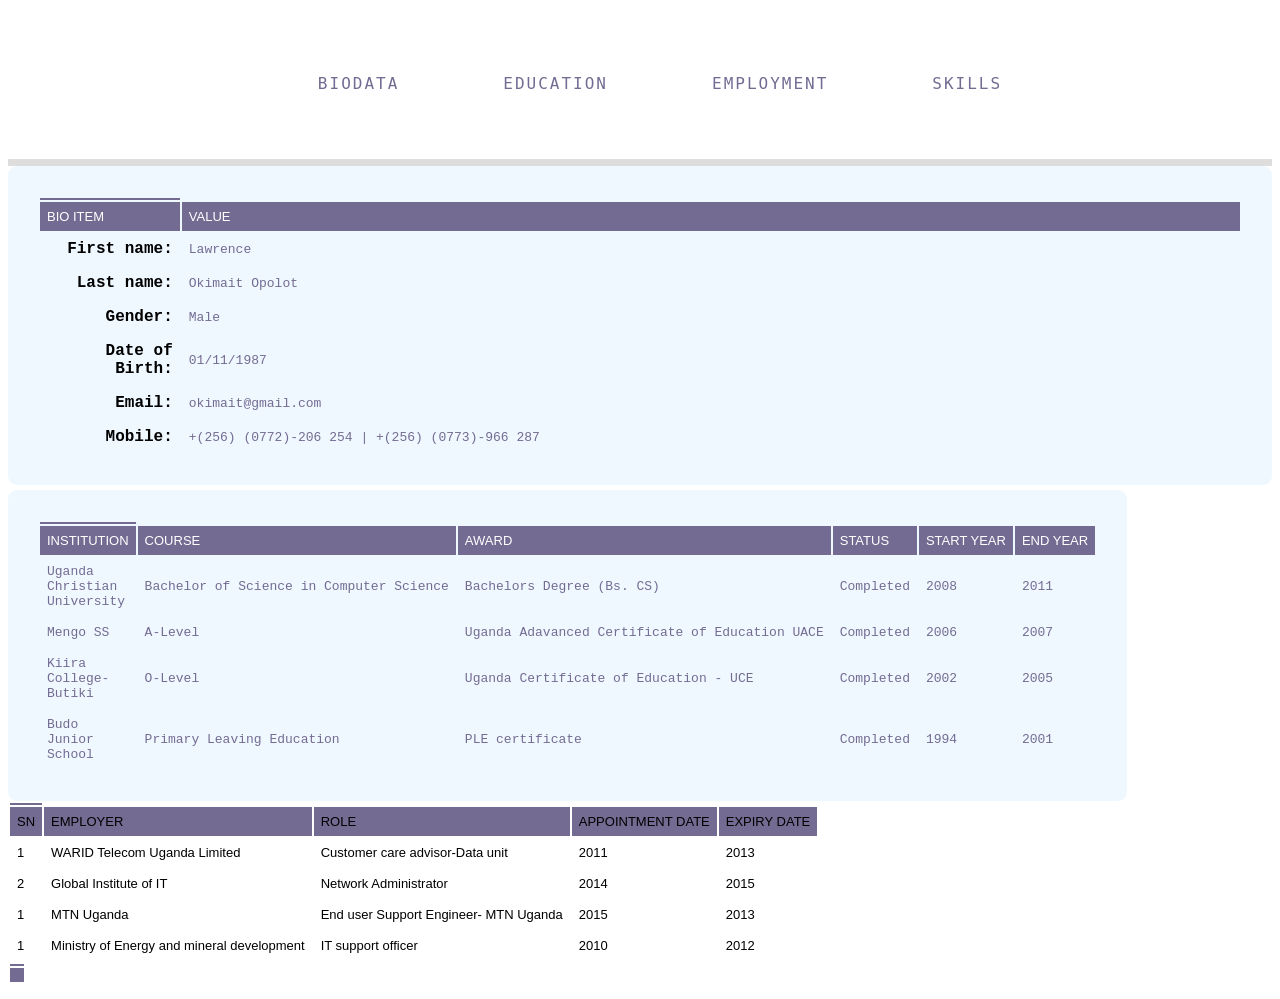
<file: index.html>
<!DOCTYPE html>
<html>
<header class="header">
  <title>Lawrence okimait</title>
  <link rel="stylesheet" href="./css/index.css" type="text/css">
  <nav class="navigation">
    <ul>
      <li title="All age, dob, names and gender related data"> <a class="nav-links" href="#biodata">Biodata</a>
      </li>
      <li title="Education related details"> <a class="nav-links" href="#education">Education</a> </li>
      <li title="Employment related information"> <a class="nav-links" href="#">Employment</a></li>
      <li title="Special skill set"> <a class="nav-links" href="#">Skills</a></li>
    </ul>
  </nav>
</header>

<body>

  <!-- Biodata  -->
  <section id="biodata">

    <table id="bioId">
      <thead>
        <th>
          <tr>
            <td>Bio Item</td>
            <td>Value</td>
          </tr>
        </th>
      </thead>
      <tbody>
        <tr>
          <td class="bio-special-column">First name:</td>
          <td class="bio-value">Lawrence</td>
        </tr>
        <tr>
          <td class="bio-special-column">Last name:</td>
          <td class="bio-value">Okimait Opolot</td>
        </tr>
        <tr>
          <td class="bio-special-column">Gender:</td>
          <td class="bio-value">Male</td>
        </tr>
        <tr>
          <td class="bio-special-column">Date of Birth:</td>
          <td class="bio-value">01/11/1987</td>
        </tr>
        <tr>
          <td class="bio-special-column">Email:</td>
          <td class="bio-value">okimait@gmail.com</td>
        </tr>
        <tr>
          <td class="bio-special-column">Mobile:</td>
          <td class="bio-value">+(256) (0772)-206 254 | +(256) (0773)-966 287</td>
        </tr>

      </tbody>
    </table>

  </section>

  <!-- Education -->

  <section id="education">
    <table id="educId">
      <thead>
        <th>
          <tr>
            <td id="inst_col">Institution</td>
            <td id="corse_col">Course</td>
            <td id="award_col">Award</td>
            <td id="status_col">Status</td>
            <td id="sart_year">Start year</td>
            <td id="end_yr">End Year</td>
          </tr>
        </th>
      </thead>
      <tbody>
        <tr>
          <td class="inst">Uganda Christian University</td>
          <td class = "inst">Bachelor of Science in Computer Science</td>
          <td class="inst"> Bachelors Degree (Bs. CS) </td>
          <td class="inst">Completed</td>
          <td class="inst">2008</td>
          <td class="inst">2011</td>
        </tr>
        <tr>
          <td class="inst">Mengo SS</td>
          <td class = "inst">A-Level</td>
          <td class="inst"> Uganda Adavanced Certificate of Education UACE </td>
          <td class="inst">Completed</td>
          <td class="inst">2006</td>
          <td class="inst">2007</td>
        </tr>
        <tr>
          <td class="inst">Kiira College-Butiki</td>
          <td class = "inst">O-Level</td>
          <td class="inst">Uganda Certificate of Education - UCE </td>
          <td class="inst">Completed</td>
          <td class="inst">2002</td>
          <td class="inst">2005</td>
        </tr>
        <tr>
          <td class="inst">Budo Junior School</td>
          <td class = "inst">Primary Leaving Education </td>
          <td class="inst">PLE certificate </td>
          <td class="inst">Completed</td>
          <td class="inst">1994</td>
          <td class="inst">2001</td>
        </tr>    
      </tbody>
    </table>
    <section>
      <table>
        <thead>
          <th>
            <tr>
              <td>SN</td>
              <td>Employer</td>
              <td>Role</td>             
              <td>Appointment date</td>
              <td>Expiry Date</td>
            </tr>
          </th>
        <tbody>
          <tr>
            <td>1</td>
            <td>WARID Telecom Uganda Limited</td>
            <td>Customer care advisor-Data unit</td>            
            <td>2011</td>
            <td>2013</td>
          </tr>
           <tr>
            <td>2</td>
            <td>Global Institute of IT</td>
            <td>Network Administrator</td>
            <td>2014</td>
            <td>2015</td>
          </tr>
           <tr>
            <td>1</td>
            <td>MTN Uganda</td>
            <td>End user Support Engineer- MTN Uganda</td>
            <td>2015</td>
            <td>2013</td>
          </tr>
           <tr>
            <td>1</td>
            <td>Ministry of Energy and mineral development</td>
            <td>IT support officer</td>
            <td>2010</td>
            <td>2012</td>
          </tr>
        </tbody>
        </thead>
      </table>
    </section>
  </section>
<section>
  <table>
    <thead>
      <th>
        <tr>
          <td>

          </td>
        </tr>
      </th>
    </thead>
  </table>
</section>

</body>

</html>
</file>
<file: css/index.css>
li{
  display:inline-block;
  text-align: center;
  text-transform: uppercase;
  margin:3px,4px,5px,2px;
  padding: 6px auto;
  text-align: center;
  cursor: zoom-in;    
}
.navigation ul li a{
  color: #736B92;
  display: inline-block;
  font-family: 'monospace', sans-serif;
  font-size: 16px;
  font-weight: 300;
  letter-spacing: 2px;
  padding: 10px 40px;
  margin:10px;
  text-transform: uppercase;
 
}
.nav-links{
  text-decoration: none;
}
.nav-links{    
  color:aqua;
}
.nav-links:active:onHover{
  color:pink;
}
.header{
  box-sizing: border-box;
  background-color: #ffffff;
  border-bottom: 7px solid #dddddd;
  left: 0px;
  overflow-y: auto;
  padding:30px;
  position: sticky;
  text-align: center;
  top: 0px;
  width: 100%;
  z-index: 999;
}
td {
  font-family: 'Lato', sans-serif;
  font-weight: 400;
  padding: 7px;
  font-size:13px;
  text-align: left;
  
}
#bioId{    
  border-radius: 9px;
  background-color: aliceblue;
  color:#ffffff;
  /* position: absolute; */
  padding: 30px 30px 30px;
}
.bio-special-column{
  width:1%;
  font-weight: bold;
  font-size: 16px;
  font-family: monospace;
  margin: 1px solid #736B92;
  color: black;
  text-align: right;
  
}
thead tr {
  font-weight: 900;
  text-transform:uppercase;
  background-color: #736B92;
}
.bio-value{
  font-family:monospace;
  text-align: left;
  color: #736B92;
  border: 0px solid #736B92;
  width: 15%;
}
p{
  line-height: 9em;
  font-size: medium;

}
#educId{
  border-radius: 9px;
  background-color: aliceblue;
  color:#ffffff;
  /* position: absolute; */
  padding: 30px 30px 30px;
  margin-top: 5px;
}

#inst_col{
  width: 20px;
}

.inst{
  font-family:monospace;
  text-align: left;
  color: #736B92;
  border: 0px solid #736B92;
  width: auto;
}
</file>
